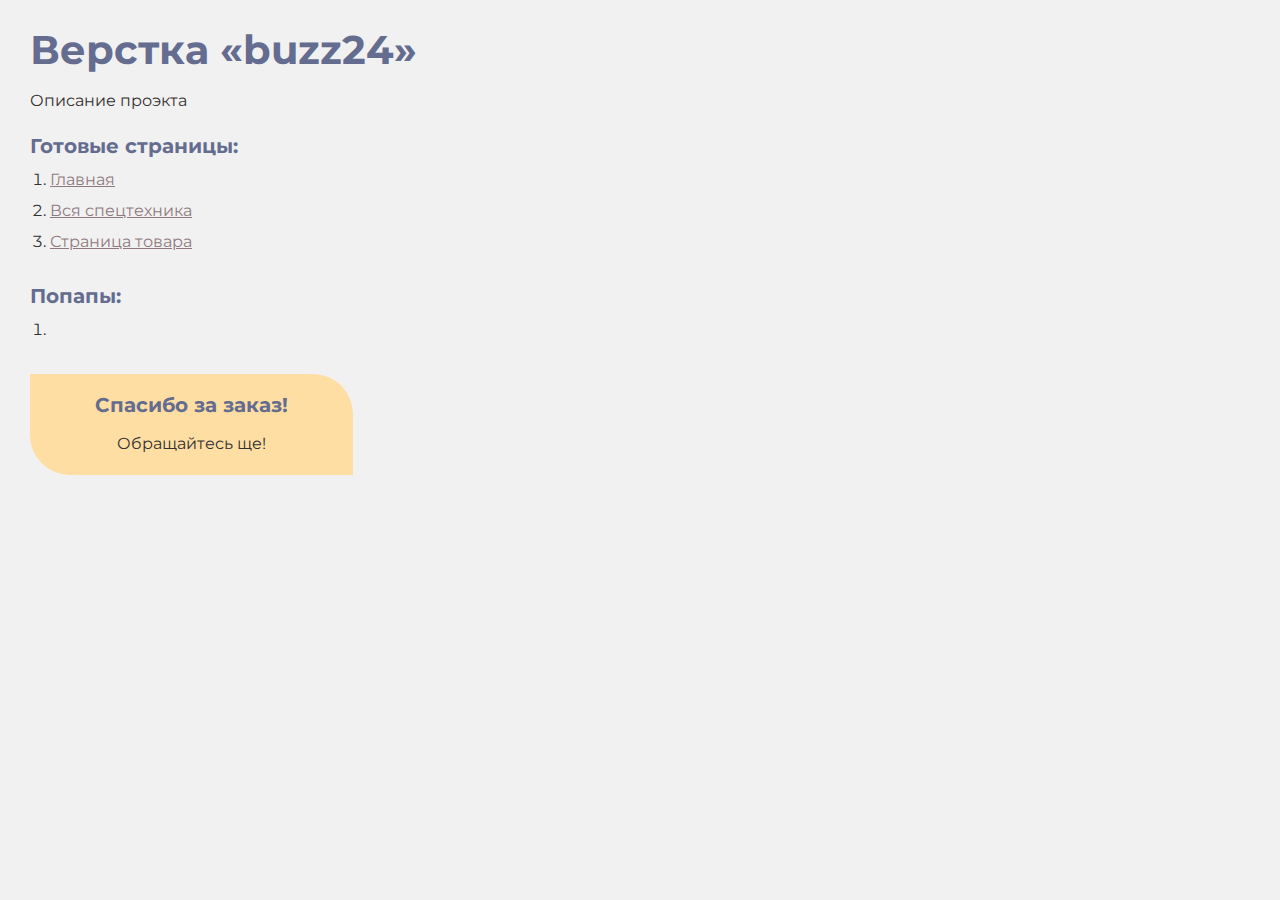
<file: nav.html>
<!DOCTYPE html>
<html>

<head>
	<meta charset="UTF-8">
	<meta name="viewport" content="width=device-width, initial-scale=1.0">
	<title>Верстка «buzz24»</title>
</head>

<body>
	<div class="rootpage">
		<h1>Верстка «buzz24»</h1>
		<div class="rootpage__info">
			Описание проэкта
		</div>
		<h2>Готовые страницы:</h2>
		<ol class="rootpage__list">
			<li><a target="_blank" href="index.html">Главная</a></li>
			<li><a target="_blank" href="catalog.html">Вся спецтехника</a></li>
			<li><a target="_blank" href="product.html">Страница товара</a></li>
		</ol>
		<h2>Попапы:</h2>
		<ol class="rootpage__list">
			<li><a target="_blank" href="index.html#"></a></li>
		</ol>
		<div class="rootpage__row">
			<div class="rootpage__item">
				<h2>Спасибо за заказ!</h2>
				<p>Обращайтесь ще!</p>
			</div>
		</div>
	</div>
</body>
<style>
	@charset "UTF-8";
	@import url("https://fonts.googleapis.com/css?family=Montserrat:regular,700&display=swap");

	*,
	*::before,
	*::after {
		padding: 0px;
		margin: 0px;
		border: 0px;
		box-sizing: border-box;
	}

	html,
	body {
		height: 100%;
		margin: 0;
		padding: 0;
		min-width: 320px;
		width: 100%;
		color: #323030;
		background-color: #f1f1f1;
	}

	body {
		font-family: Montserrat;
		font-size: 100%;
		line-height: 1;
		font-size: 1rem;
	}

	a {
		text-decoration: underline;
		color: #8F797E
	}

	a:visited {
		text-decoration: underline;
		color: #8F797E;
	}

	a:hover {
		text-decoration: none;
	}

	ul li {
		list-style: none;
	}

	img {
		vertical-align: top;
	}

	.wrapper {
		width: 100%;
		min-height: 100%;
		overflow: hidden;
	}

	.rootpage {
		padding: 30px;
		display: flex;
		flex-direction: column;
		align-items: flex-start;
	}

	@media (max-width: 767px) {
		.rootpage {
			padding: 30px 15px;
		}
	}

	h1 {
		color: #646C8F;
		font-size: 2.5rem;
		margin: 0px 0px 1.25rem 0px;
	}

	@media (max-width: 767px) {
		h1 {
			font-size: 1.85rem;
			margin: 0px 0px 1.25rem 0px;
		}
	}

	h2 {
		color: #646C8F;
		font-size: 1.25rem;
		margin: 0px 0px 1rem 0px;
	}

	@media (max-width: 767px) {
		h2 {
			font-size: 1.125rem;
			margin: 0px 0px 1rem 0px;
		}
	}

	.rootpage__info {
		line-height: 140%;
		margin: 0px 0px 1.5rem 0px;
	}

	.rootpage__list {
		margin: 0px 0px 2.25rem 1.25rem;
	}

	.rootpage__list li:not(:last-child) {
		margin: 0px 0px 15px 0px;
	}

	.rootpage__row {
		display: flex;
		align-items: stretch;
		gap: 30px;
	}

	@media (max-width: 767px) {
		.rootpage__row {
			flex-direction: column;

		}
	}

	.rootpage__item {
		display: flex;
		align-items: center;
		justify-content: center;
		flex-direction: column;
		text-align: center;
		border-radius: 0 40px;
		padding: 20px 65px;
		line-height: 140%;
	}

	@media (max-width: 767px) {
		.rootpage__item {
			padding: 20px;
		}
	}

	.rootpage__item {
		background: #ffdea3;

	}
</style>

</html>
</file>
